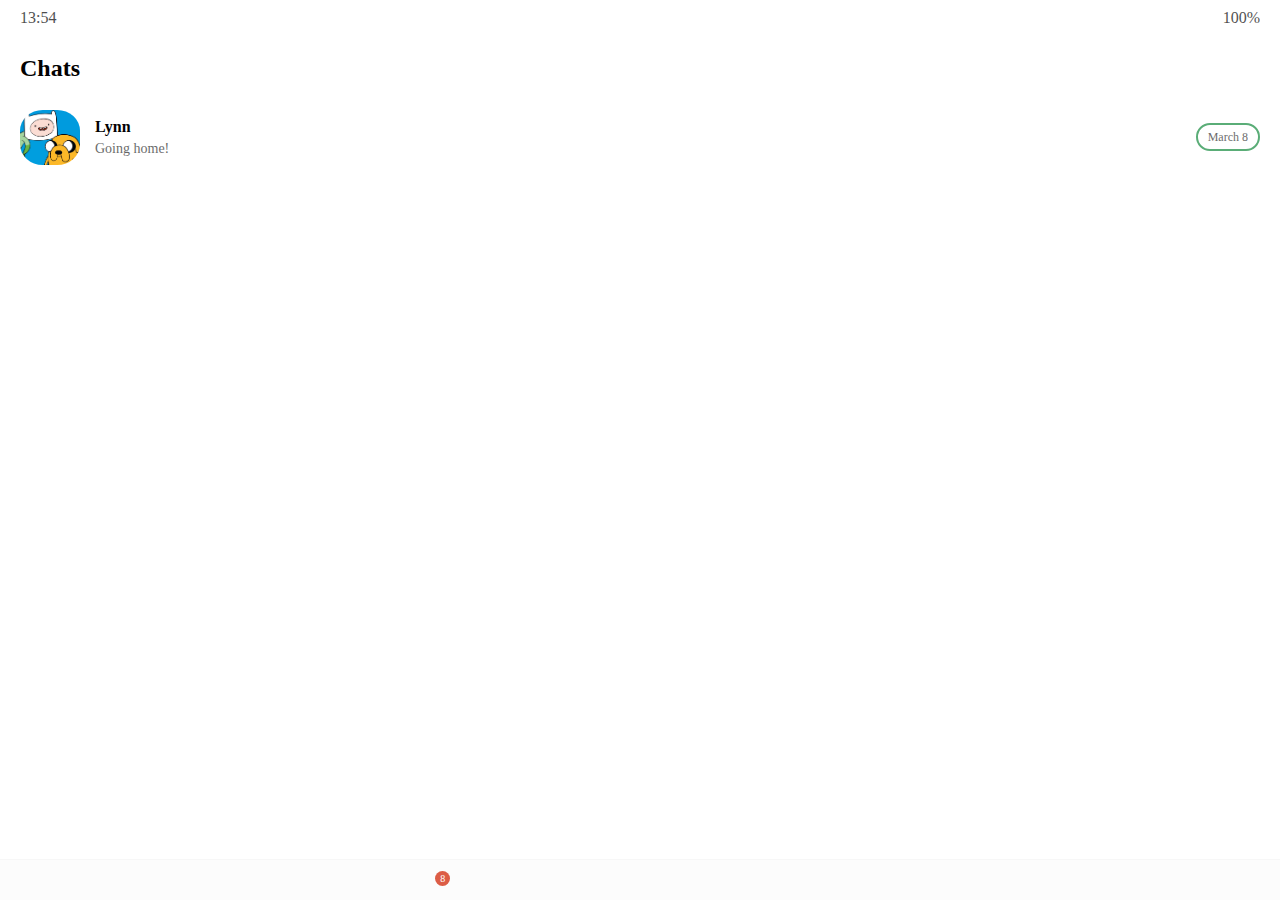
<file: index.html>
<!DOCTYPE html>
<html lang="en">
  <head>
    <meta charset="UTF-8" />
    <meta name="viewport" content="width=device-width, initial-scale=1.0" />
    <meta http-equiv="X-UA-Compatible" content="ie=edge" />
    <link
      rel="stylesheet"
      href="https://use.fontawesome.com/releases/v5.8.2/css/all.css"
      integrity="sha384-oS3vJWv+0UjzBfQzYUhtDYW+Pj2yciDJxpsK1OYPAYjqT085Qq/1cq5FLXAZQ7Ay"
      crossorigin="anonymous"
    />
    <link rel="stylesheet" href="css/style.css" />
    <title>Chats | Kakao Clone</title>
  </head>
  <body>
    <div class="status-bar">
      <div class="status-bar__column">
        <span class="status-bar__clock">13:54</span>
      </div>
      <div class="status-bar__column">
        <i class="fas fa-clock"></i>
        <i class="fas fa-volume-mute"></i>
        <i class="fas fa-wifi"></i>
        <span class="status-bar__battery-level">100%</span>
        <i class="fas fa-battery-full"></i>
      </div>
    </div>
    <header class="header">
      <div class="header__header-column">
        <h1 class="header__title">Chats</h1>
      </div>
      <div class="header__header-column">
        <span class="header__icon">
          <i class="fas fa-search"></i>
        </span>
        <span class="header__icon">
          <i class="far fa-comment"></i>
        </span>
        <span class="header__icon">
          <i class="fas fa-cog"></i>
        </span>
      </div>
    </header>
    <main class="chats">
      <ul class="chats__list">
        <li class="chats__chat chat">
          <a href="chat.html">
            <div class="chats__chat friend friend--lg">
              <div class="friend__column">
                <img
                  src="images/avatar.png"
                  alt=""
                  class="m-avatar friend__avatar"
                />
                <div class="friend__content">
                  <span class="friend__name">
                    Lynn
                  </span>
                  <span class="friend__bottom-text">
                    Going home!
                  </span>
                </div>
              </div>
              <div class="friend__column">
                <div class="friend__now-listening">
                  <span class="chat__timestamp">
                    March 8
                  </span>
                </div>
              </div>
            </div>
          </a>
        </li>
      </ul>
    </main>
    <nav class="nav">
      <ul class="nav__list">
        <li class="nav__list-item">
          <a href="friends.html" class="nav__list-link">
            <i class="far fa-user"></i>
          </a>
        </li>
        <li class="nav__list-item">
          <a href="index.html" class="nav__list-link">
            <div class="nav__badge">8</div>
            <i class="fas fa-comment"></i>
          </a>
        </li>
        <li class="nav__list-item">
          <a href="find.html" class="nav__list-link">
            <i class="fas fa-search"></i>
          </a>
        </li>
        <li class="nav__list-item">
          <a href="more.html" class="nav__list-link">
            <i class="fas fa-ellipsis-h"></i>
          </a>
        </li>
      </ul>
    </nav>
  </body>
</html>
</file>
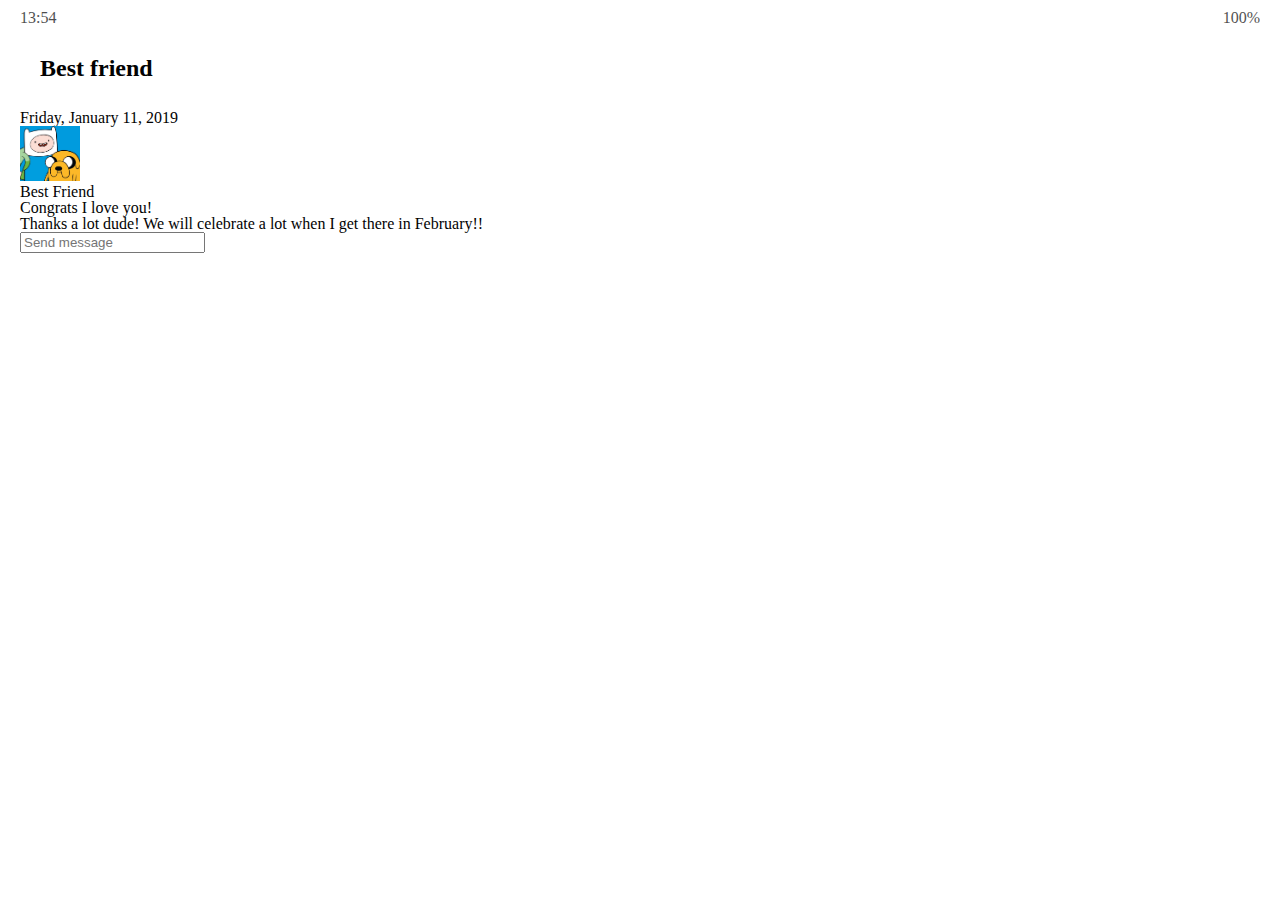
<file: chat.html>
<!DOCTYPE html>
<html lang="en">
  <head>
    <meta charset="UTF-8" />
    <meta name="viewport" content="width=device-width, initial-scale=1.0" />
    <meta http-equiv="X-UA-Compatible" content="ie=edge" />
    <link
      rel="stylesheet"
      href="https://use.fontawesome.com/releases/v5.8.2/css/all.css"
      integrity="sha384-oS3vJWv+0UjzBfQzYUhtDYW+Pj2yciDJxpsK1OYPAYjqT085Qq/1cq5FLXAZQ7Ay"
      crossorigin="anonymous"
    />
    <link rel="stylesheet" href="css/style.css" />
    <title>Chat | Kakao Clone</title>
  </head>
  <body>
    <div class="status-bar">
      <div class="status-bar__column">
        <span class="status-bar__clock">13:54</span>
      </div>
      <div class="status-bar__column">
        <i class="fas fa-clock"></i>
        <i class="fas fa-volume-mute"></i>
        <i class="fas fa-wifi"></i>
        <span class="status-bar__battery-level">100%</span>
        <i class="fas fa-battery-full"></i>
      </div>
    </div>
    <header class="header">
      <div class="header__header-column">
        <a href="index.html" class="header__back-btn">
          <i class="fas fa-arrow-left"></i>
        </a>
        <h1 class="header__title">Best friend</h1>
      </div>
      <div class="header__header-column">
        <span class="header__icon">
          <i class="fas fa-search"></i>
        </span>
        <span class="header__icon">
          <i class="fas fa-bars"> </i>
        </span>
      </div>
    </header>
    <main class="chat">
      <ul class="chat__messages">
        <span class="char__timestamp">Friday, January 11, 2019</span>
        <li class="incoming-message message">
          <img src="images/avatar.png" class="m-avatar friend__avatar" />
          <div class="message__content">
            <span class="message__author">Best Friend</span>
            <div class="message__buble">
              Congrats I love you!
            </div>
          </div>
          <span class="message__timestamp"></span>
        </li>
        <li class="incoming-message message">
          <span class="message__timestamp"></span>
          <div class="message__content">
            <div class="message__buble">
              Thanks a lot dude! We will celebrate a lot when I get there in
              February!!
            </div>
          </div>
        </li>
      </ul>
    </main>
    <div class="chat__write">
      <div class="chat__write-column">
        <i class="far fa-plus-square"></i>
      </div>
      <div class="chat__write-column">
        <input
          type="text"
          placeholder="Send message"
          class="chat__write-input"
        />
      </div>
      <div class="chat__write-column">
        <span class="chat__write-icon">
          <i class="far fa-smile-wink"></i>
        </span>
        <span class="chat__write-icon">
          <i class="fas fa-microphone"></i>
        </span>
      </div>
    </div>
  </body>
</html>
</file>
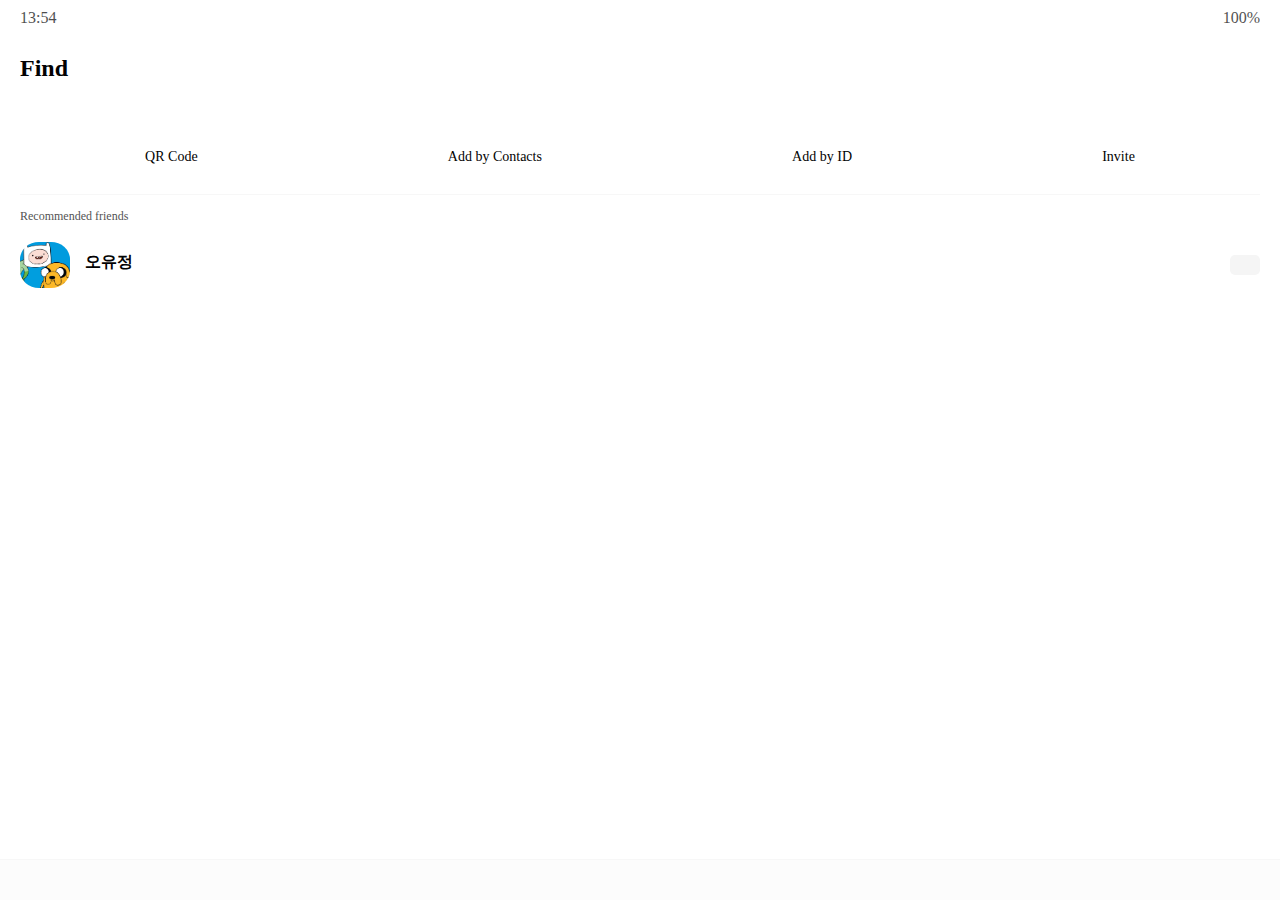
<file: find.html>
<!DOCTYPE html>
<html lang="en">
  <head>
    <meta charset="UTF-8" />
    <meta name="viewport" content="width=device-width, initial-scale=1.0" />
    <meta http-equiv="X-UA-Compatible" content="ie=edge" />
    <link
      rel="stylesheet"
      href="https://use.fontawesome.com/releases/v5.8.2/css/all.css"
      integrity="sha384-oS3vJWv+0UjzBfQzYUhtDYW+Pj2yciDJxpsK1OYPAYjqT085Qq/1cq5FLXAZQ7Ay"
      crossorigin="anonymous"
    />
    <link rel="stylesheet" href="css/style.css" />
    <title>Find | Kakao Clone</title>
  </head>
  <body>
    <div class="status-bar">
      <div class="status-bar__column">
        <span class="status-bar__clock">13:54</span>
      </div>
      <div class="status-bar__column">
        <i class="fas fa-clock"></i>
        <i class="fas fa-volume-mute"></i>
        <i class="fas fa-wifi"></i>
        <span class="status-bar__battery-level">100%</span>
        <i class="fas fa-battery-full"></i>
      </div>
    </div>
    <header class="header">
      <div class="header__header-column">
        <h1 class="header__title">Find</h1>
      </div>
      <div class="header__header-column">
        <span class="header__icon">
          <i class="fas fa-search"></i>
        </span>
        <span class="header__icon">
          <i class="fas fa-cog"></i>
        </span>
      </div>
    </header>
    <main class="find">
      <header class="find__header">
        <ul class="find__header-list">
          <li class="find__header-btn header-btn">
            <span class="header-btn__icon">
              <i class="fas fa-qrcode fa-2x"></i>
            </span>
            <span class="header-btn__title">
              QR Code
            </span>
          </li>
          <li class="find__header-btn header-btn">
            <span class="header-btn__icon">
              <i class="fas fa-user-plus fa-2x"></i>
            </span>
            <span class="header-btn__title">
              Add by Contacts
            </span>
          </li>
          <li class="find__header-btn header-btn">
            <span class="header-btn__icon">
              <i class="fas fa-passport fa-2x"></i>
            </span>
            <span class="header-btn__title">
              Add by ID
            </span>
          </li>
          <li class="find__header-btn header-btn">
            <span class="header-btn__icon">
              <i class="far fa-envelope fa-2x"></i>
            </span>
            <span class="header-btn__title">
              Invite
            </span>
          </li>
        </ul>
      </header>
      <ul class="find__recommended">
        <h5 class="find__title">
          Recommended friends
        </h5>
        <li class="find__friend friend">
          <div class="friend__column">
            <img src="images/avatar.png" alt="" class="friend__avatar" />
            <div class="friend__content">
              <span class="friend__name">
                오유정
              </span>
            </div>
          </div>
          <div class="friend__column">
            <div class="friend__add-btn">
              <i class="fas fa-user-plus"></i>
            </div>
          </div>
        </li>
      </ul>
    </main>
    <nav class="nav">
      <ul class="nav__list">
        <li class="nav__list-item">
          <a href="friends.html" class="nav__list-link">
            <i class="far fa-user"></i>
          </a>
        </li>
        <li class="nav__list-item">
          <a href="index.html" class="nav__list-link">
            <i class="far fa-comment"></i>
          </a>
        </li>
        <li class="nav__list-item">
          <a href="find.html" class="nav__list-link">
            <i class="fas fa-search"></i>
          </a>
        </li>
        <li class="nav__list-item">
          <a href="more.html" class="nav__list-link">
            <i class="fas fa-ellipsis-h"></i>
          </a>
        </li>
      </ul>
    </nav>
  </body>
</html>
</file>
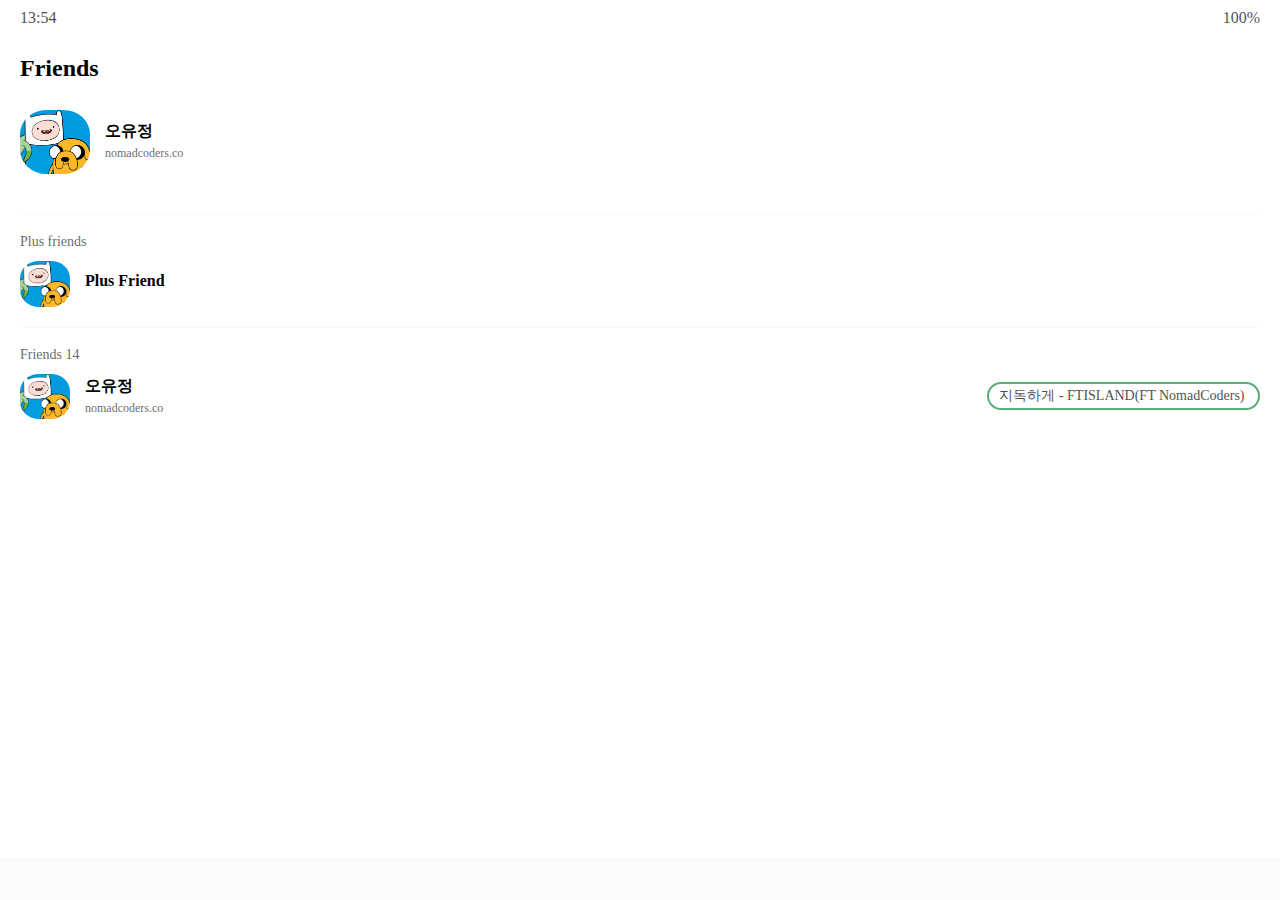
<file: friends.html>
<!DOCTYPE html>
<html lang="en">
  <head>
    <meta charset="UTF-8" />
    <meta name="viewport" content="width=device-width, initial-scale=1.0" />
    <meta http-equiv="X-UA-Compatible" content="ie=edge" />
    <link
      rel="stylesheet"
      href="https://use.fontawesome.com/releases/v5.8.2/css/all.css"
      integrity="sha384-oS3vJWv+0UjzBfQzYUhtDYW+Pj2yciDJxpsK1OYPAYjqT085Qq/1cq5FLXAZQ7Ay"
      crossorigin="anonymous"
    />
    <link rel="stylesheet" href="css/style.css" />
    <title>Friends | Kakao Clone</title>
  </head>
  <body>
    <div class="status-bar">
      <div class="status-bar__column">
        <span class="status-bar__clock">13:54</span>
      </div>
      <div class="status-bar__column">
        <i class="fas fa-clock"></i>
        <i class="fas fa-volume-mute"></i>
        <i class="fas fa-wifi"></i>
        <span class="status-bar__battery-level">100%</span>
        <i class="fas fa-battery-full"></i>
      </div>
    </div>
    <header class="header">
      <div class="header__header-column">
        <h1 class="header__title">Friends</h1>
      </div>
      <div class="header__header-column">
        <span class="header__icon">
          <i class="fas fa-search"></i>
        </span>
        <span class="header__icon">
          <i class="fas fa-cog"></i>
        </span>
      </div>
    </header>
    <main class="friends">
      <header class="friends__header">
        <div class="friends__friend friend">
          <div class="friend__column">
            <img
              src="images/avatar.png"
              alt=""
              class="g-avatar friend__avatar"
            />
            <div class="friend__content">
              <span class="friend__name">
                오유정
              </span>
              <span class="friend__status">
                nomadcoders.co
              </span>
            </div>
          </div>
        </div>
      </header>
      <div class="friends__plus">
        <h5 class="friends__title">Plus friends</h5>
        <div class="friends__friend friend">
          <div class="friend__column">
            <img src="images/avatar.png" alt="" class="friend__avatar" />
            <div class="friend__content">
              <span class="friend__name">
                Plus Friend
              </span>
            </div>
          </div>
        </div>
      </div>
      <ul class="friends__list">
        <h5 class="friends__title">Friends 14</h5>
        <li class="friends__friend friend">
          <div class="friend__column">
            <img src="images/avatar.png" alt="" class="friend__avatar" />
            <div class="friend__content">
              <span class="friend__name">
                오유정
              </span>
              <span class="friend__status">
                nomadcoders.co
              </span>
            </div>
          </div>
          <div class="friend__column">
            <div class="friend__now-listening">
              <span
                >지독하게 - FTISLAND(FT NomadCoders)&nbsp;
                <i class="fas fa-play"></i>
              </span>
            </div>
          </div>
        </li>
      </ul>
    </main>
    <nav class="nav">
      <ul class="nav__list">
        <li class="nav__list-item">
          <a href="friends.html" class="nav__list-link">
            <i class="fas fa-user"></i>
          </a>
        </li>
        <li class="nav__list-item">
          <a href="index.html" class="nav__list-link">
            <i class="far fa-comment"></i>
          </a>
        </li>
        <li class="nav__list-item">
          <a href="find.html" class="nav__list-link">
            <i class="fas fa-search"></i>
          </a>
        </li>
        <li class="nav__list-item">
          <a href="more.html" class="nav__list-link">
            <i class="fas fa-ellipsis-h"></i>
          </a>
        </li>
      </ul>
    </nav>
  </body>
</html>
</file>
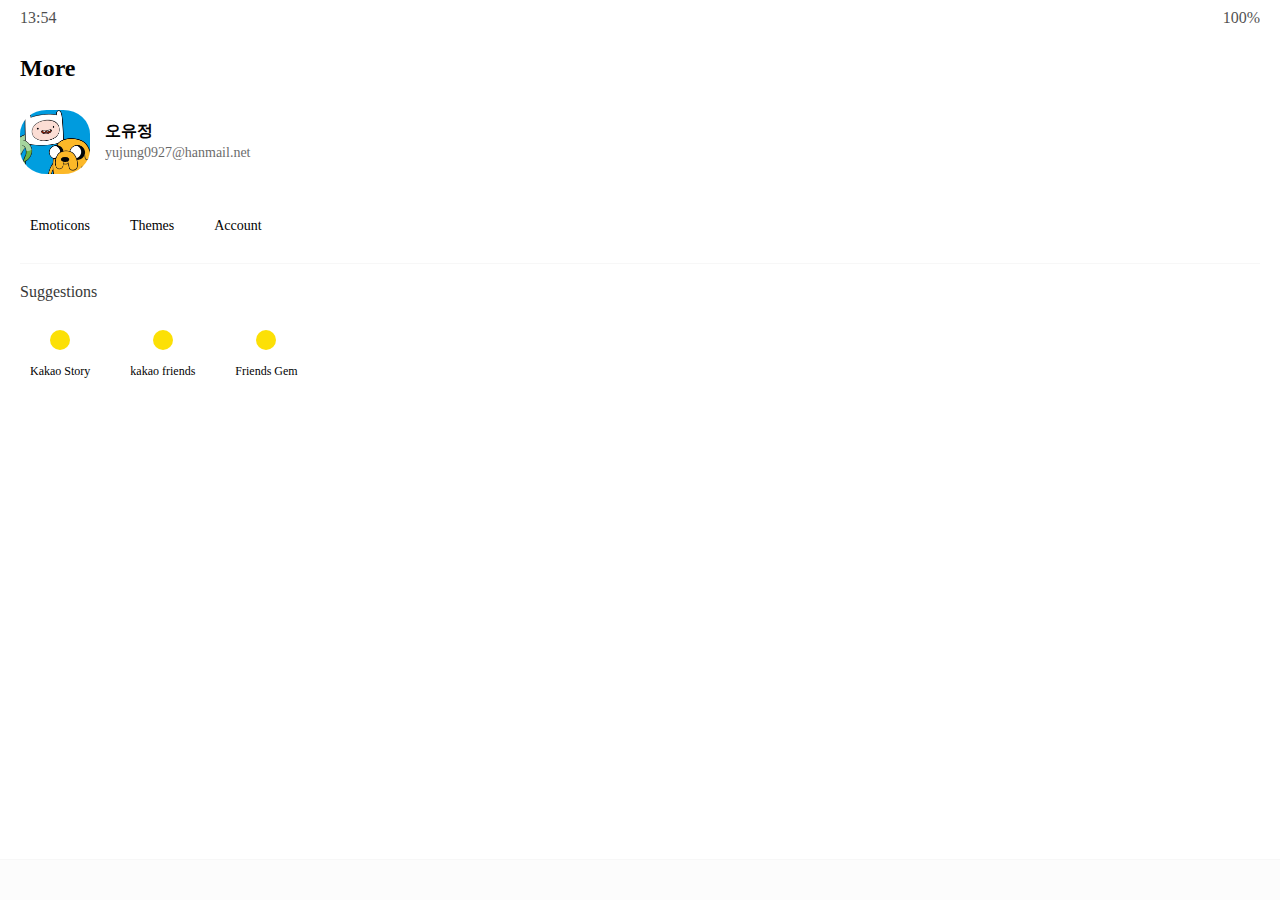
<file: more.html>
<!DOCTYPE html>
<html lang="en">
  <head>
    <meta charset="UTF-8" />
    <meta name="viewport" content="width=device-width, initial-scale=1.0" />
    <meta http-equiv="X-UA-Compatible" content="ie=edge" />
    <link
      rel="stylesheet"
      href="https://use.fontawesome.com/releases/v5.8.2/css/all.css"
      integrity="sha384-oS3vJWv+0UjzBfQzYUhtDYW+Pj2yciDJxpsK1OYPAYjqT085Qq/1cq5FLXAZQ7Ay"
      crossorigin="anonymous"
    />
    <link rel="stylesheet" href="css/style.css" />
    <title>More | Kakao Clone</title>
  </head>
  <body>
    <div class="status-bar">
      <div class="status-bar__column">
        <span class="status-bar__clock">13:54</span>
      </div>
      <div class="status-bar__column">
        <i class="fas fa-clock"></i>
        <i class="fas fa-volume-mute"></i>
        <i class="fas fa-wifi"></i>
        <span class="status-bar__battery-level">100%</span>
        <i class="fas fa-battery-full"></i>
      </div>
    </div>
    <header class="header">
      <div class="header__header-column">
        <h1 class="header__title">More</h1>
      </div>
      <div class="header__header-column">
        <span class="header__icon">
          <i class="fas fa-search"></i>
        </span>
        <span class="header__icon">
          <i class="fas fa-qrcode"></i>
        </span>
        <span class="header__icon">
          <a href="settings.html"> <i class="fas fa-cog"></i></a>
        </span>
      </div>
    </header>
    <main class="more">
      <header class="more__header">
        <div class="friends__friend friend">
          <div class="friend__column">
            <img
              src="images/avatar.png"
              alt=""
              class="g-avatar friend__avatar"
            />
            <div class="friend__content">
              <span class="friend__name">
                오유정
              </span>
              <span class="friend__bottom-text">
                yujung0927@hanmail.net
              </span>
            </div>
          </div>
          <div class="friend__column">
            <i class="far fa-comment-alt fa-2x"></i>
          </div>
        </div>
        <ul class="more__btn-list">
          <li class="more__btn">
            <span class="more__btn-icon">
              <i class="far fa-smile fa-2x"></i>
            </span>
            <span class="more__btn-title">
              Emoticons
            </span>
          </li>
          <li class="more__btn">
            <span class="more__btn-icon">
              <i class="fas fa-brush fa-2x"></i>
            </span>
            <span class="more__btn-title">
              Themes
            </span>
          </li>
          <li class="more__btn">
            <span class="more__btn-icon">
              <i class="fab fa-kickstarter fa-2x"></i>
            </span>
            <span class="more__btn-title">
              Account
            </span>
          </li>
        </ul>
      </header>
      <section class="more__suggestions">
        <h5 class="more__title">Suggestions</h5>
        <ul class="more__suggestions-list">
          <li class="more__suggestion suggestion">
            <span class="suggestion__icon">
              <i class="fas fa-quote-right"></i>
            </span>
            <span class="suggestion__title">Kakao Story</span>
          </li>
          <li class="more__suggestion suggestion">
            <span class="suggestion__icon">
              <i class="fas fa-beer"></i>
            </span>
            <span class="suggestion__title">kakao friends</span>
          </li>
          <li class="more__suggestion suggestion">
            <span class="suggestion__icon">
              <i class="fas fa-gamepad"></i>
            </span>
            <span class="suggestion__title">Friends Gem</span>
          </li>
        </ul>
      </section>
    </main>
    <nav class="nav">
      <ul class="nav__list">
        <li class="nav__list-item">
          <a href="friends.html" class="nav__list-link">
            <i class="far fa-user"></i>
          </a>
        </li>
        <li class="nav__list-item">
          <a href="index.html" class="nav__list-link">
            <i class="far fa-comment"></i>
          </a>
        </li>
        <li class="nav__list-item">
          <a href="find.html" class="nav__list-link">
            <i class="fas fa-search"></i>
          </a>
        </li>
        <li class="nav__list-item">
          <a href="more.html" class="nav__list-link">
            <i class="fas fa-ellipsis-h"></i>
          </a>
        </li>
      </ul>
    </nav>
  </body>
</html>
</file>
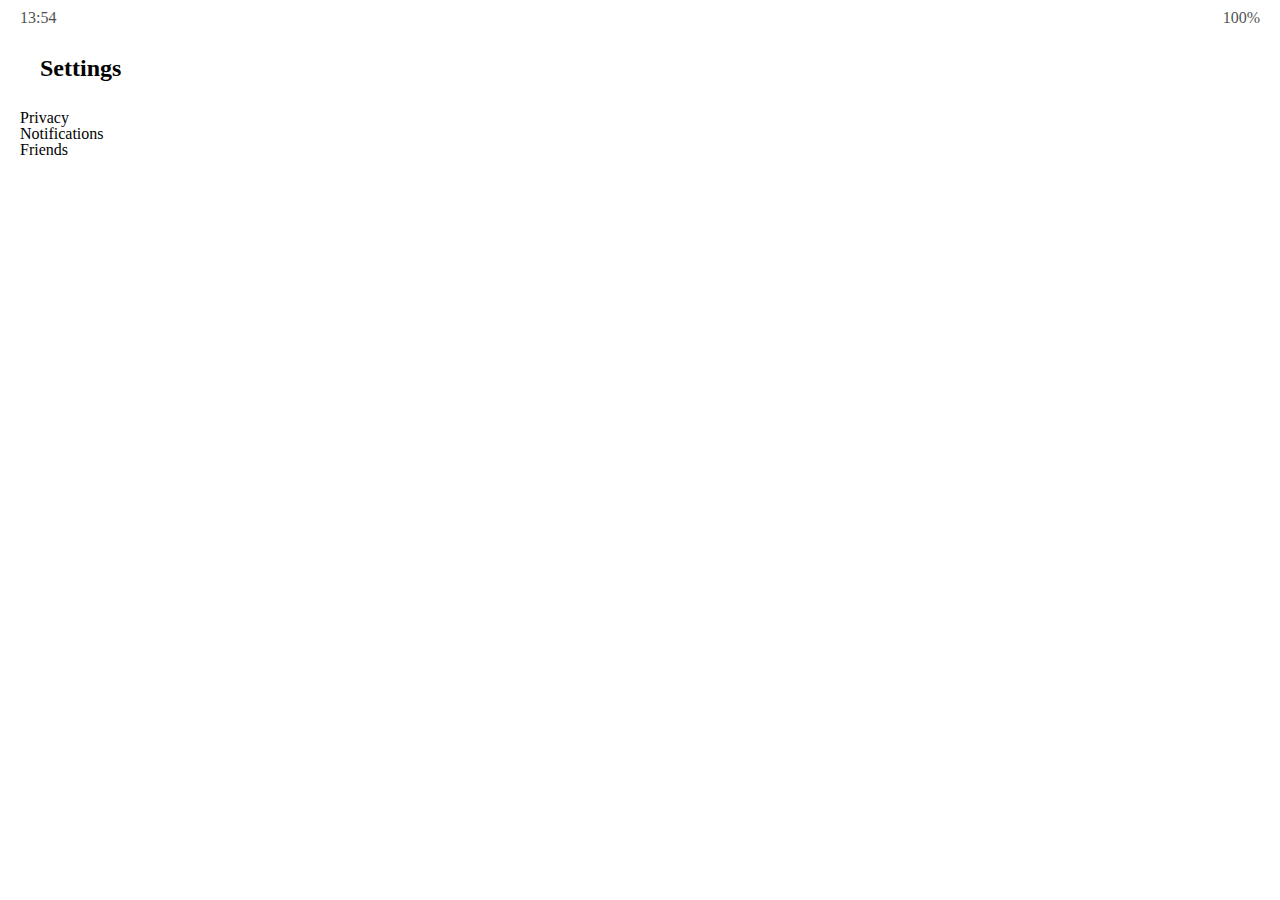
<file: settings.html>
<!DOCTYPE html>
<html lang="en">
  <head>
    <meta charset="UTF-8" />
    <meta name="viewport" content="width=device-width, initial-scale=1.0" />
    <meta http-equiv="X-UA-Compatible" content="ie=edge" />
    <link
      rel="stylesheet"
      href="https://use.fontawesome.com/releases/v5.8.2/css/all.css"
      integrity="sha384-oS3vJWv+0UjzBfQzYUhtDYW+Pj2yciDJxpsK1OYPAYjqT085Qq/1cq5FLXAZQ7Ay"
      crossorigin="anonymous"
    />
    <link rel="stylesheet" href="css/style.css" />
    <title>Settings | Kakao Clone</title>
  </head>
  <body>
    <div class="status-bar">
      <div class="status-bar__column">
        <span class="status-bar__clock">13:54</span>
      </div>
      <div class="status-bar__column">
        <i class="fas fa-clock"></i>
        <i class="fas fa-volume-mute"></i>
        <i class="fas fa-wifi"></i>
        <span class="status-bar__battery-level">100%</span>
        <i class="fas fa-battery-full"></i>
      </div>
    </div>
    <header class="header">
      <div class="header__header-column">
        <a href="more.html" class="header__back-btn">
          <i class="fas fa-arrow-left"></i>
        </a>
        <h1 class="header__title">Settings</h1>
      </div>
      <div class="header__header-column">
        <span class="header__icon">
          <i class="fas fa-search"></i>
        </span>
      </div>
    </header>
    <main class="settings">
      <section class="settings__sections">
        <ul class="settings__list">
          <li class="settings__setting">
            <span class="settings__icon">
              <i class="fas fa-lock"></i>
            </span>
            <span class="settings__title">Privacy</span>
          </li>
          <li class="settings__setting">
            <span class="settings__icon">
              <i class="far fa-bell"></i>
            </span>
            <span class="settings__title">Notifications</span>
          </li>
          <li class="settings__setting">
            <span class="settings__icon">
              <i class="far fa-user"></i>
            </span>
            <span class="settings__title">Friends</span>
          </li>
        </ul>
      </section>
    </main>
  </body>
</html>
</file>
<file: css/style.css>
@import "reset.css";
@import url("https://fonts.googleapis.com/css?family=Noto+Sans+HK:400,600&display=swap");
@import "status-bar.css";
@import "header.css";
@import "nav-bar.css";
@import "friend.css";
@import "friends.css";
@import "find.css";
@import "more.css";

* {
  box-sizing: border-box;
}
body {
  background-color: white;
  padding: 10px 20px;
  color: #020202;
  font-family: "Open Sans" -apple-system, BlinkMacSystemFont, "Segoe UI", Roboto,
    Oxygen, Ubuntu, Cantarell, "Open Sans", "Helvetica Neue", sans-serif;
}
a {
  color: inherit;
  text-decoration: none;
}
</file>
